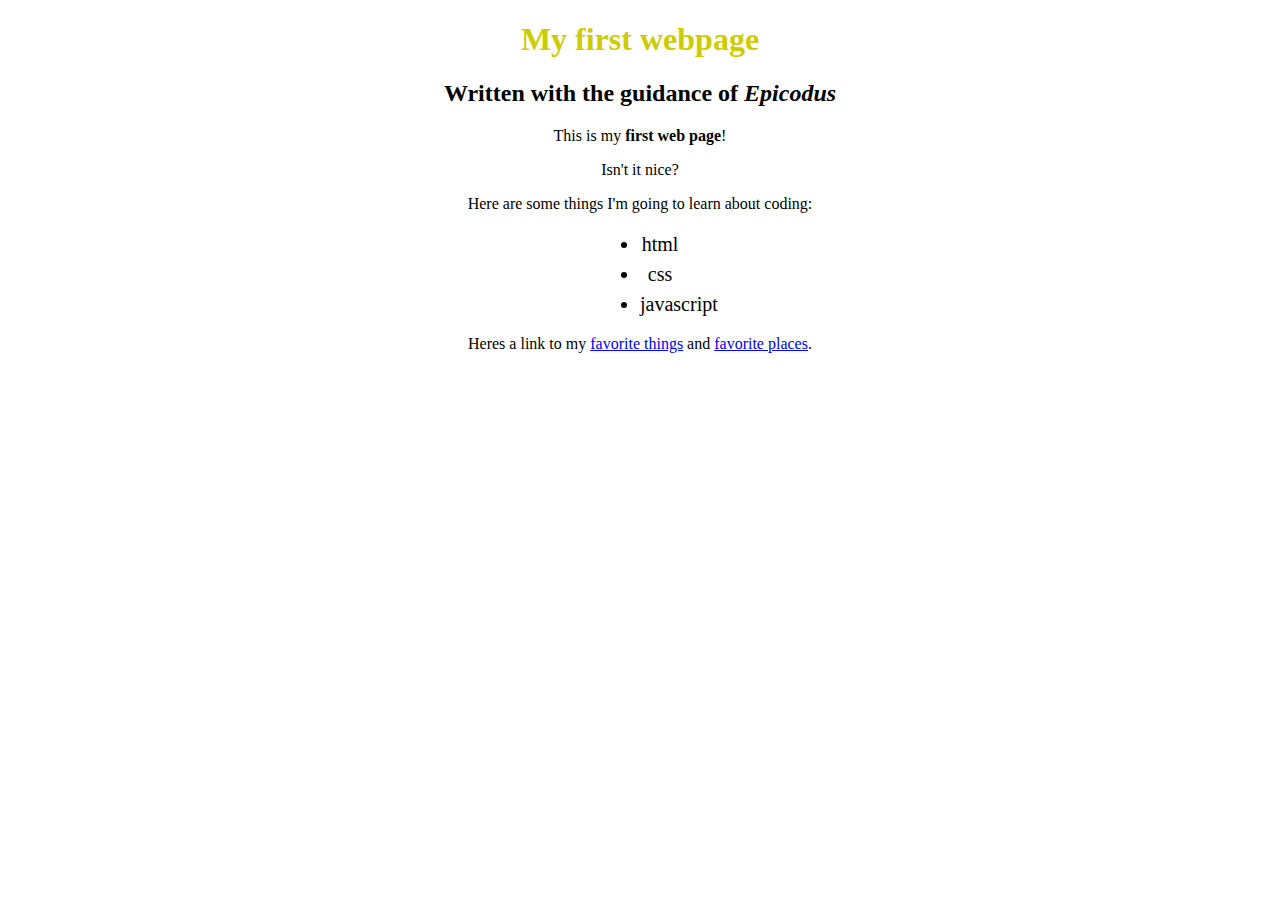
<file: index.html>
<!DOCTYPE html>
<html>
  <head>
    <title>Web Page #1</title>
    <link href="css/styles2.css" rel="stylesheet" type="text/css">
  </head>

  <body>
    <h1>My first webpage</h>
    <h2>Written with the guidance of <em>Epicodus</em></h2>

    <p>This is my <strong>first web page</strong>!</p>
    <p>Isn't it nice?</p>

    <p>Here are some things I'm going to learn about coding:</p>

    <div class="parent">
      <ul style="width:2em; margin:0 auto;">
        <li>html</li>
        <li>css</li>
        <li>javascript</li>
      </ul>
    </div>

    <p>Heres a link to my <a href="my-favorite-things.html"> favorite things</a> and <a href="fav-place.html">favorite places</a>.</p>

  </body>
</html>
</file>
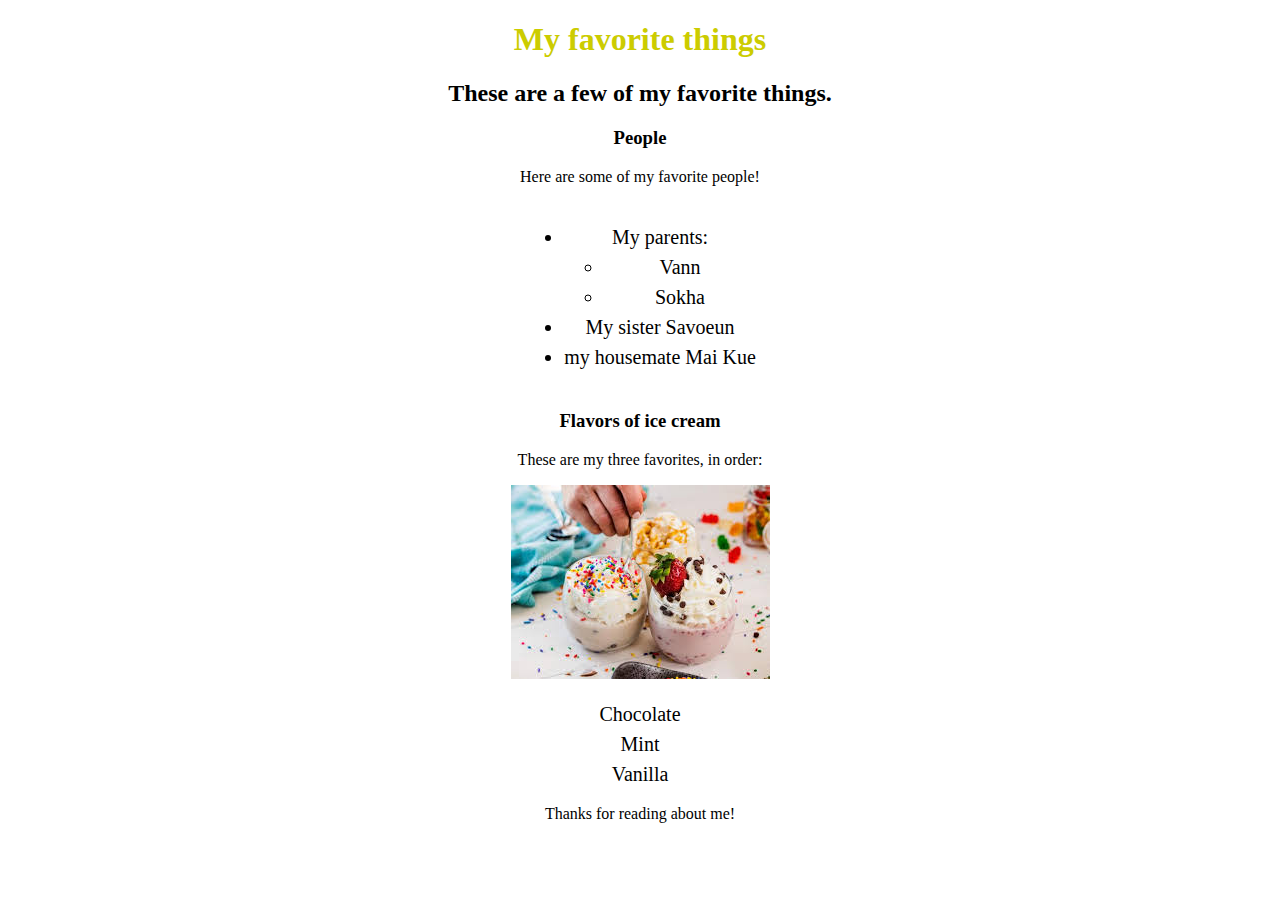
<file: favorite-things.html>
<!Doctype html>
<html>
  <head>
  <link href="css/styles2.css" rel="stylesheet" type="text/css">
  <title>Paula's favorite things</title>
</head>
<body>
  <h1>My favorite things</h1>
  <h2>These are a few of my favorite things.</h2>

  <h3>People</h3>
    <p>Here are some of my favorite people!</p>

    <div class="parent">
    <ul>
      <li>My parents:
        <ul>
          <li>Vann</li>
          <li>Sokha</li>
        </ul>
      </li>
      <li>My sister Savoeun</li>
      <li>my housemate Mai Kue</li>
    </ul>
    </div>

  <h3>Flavors of ice cream</h3>
    <p>These are my three favorites, in order:</p>

    <p><img src="image/download.jpeg" alt="A picture of ice cream."></p>

    <div class="parent"
    <ol>
      <li>Chocolate</li>
      <li>Mint</li>
      <li>Vanilla</li>
    </ol>
  </div>

    <p>Thanks for reading about me!</p>
  </body>
</html>
</file>
<file: css/styles2.css>
h1 {
  color: #CCCC00;
  text-align: center;
}

h2 {
  font-style: bold;
  text-align: center;
}

h3 {
  font-style: bold;
  text-align: center;
}

p {
  font-family: cursive;
  text-align: center;
}

.parent {
  font-size: 20px;
  line-height: 30px;
  text-align: center;
}

.parent > ul {
  display: inline-block;
}

.parent > ol {
  display: inline-block;
}
</file>
